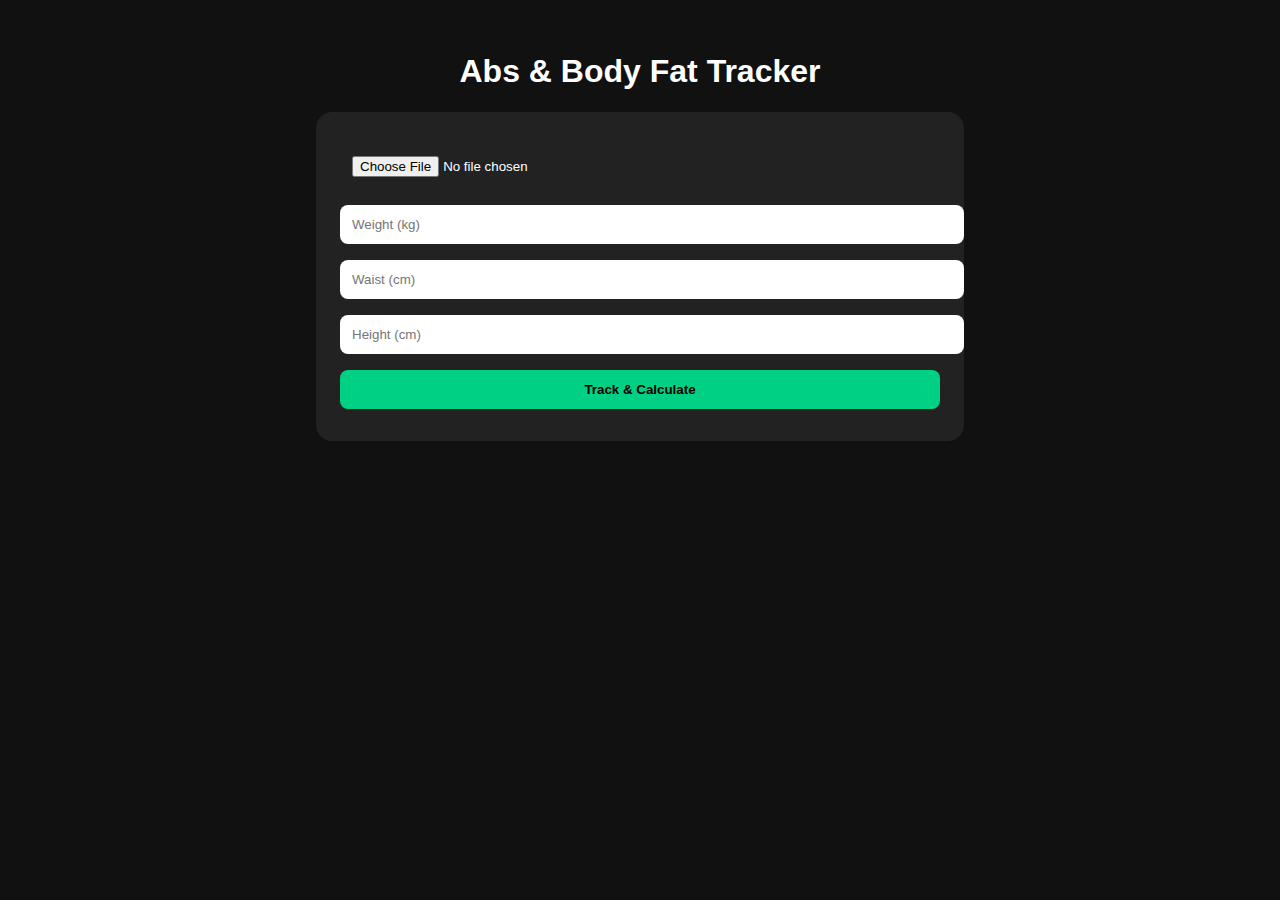
<file: abs-tracker/index.html>
<!DOCTYPE html>
<html lang="en">
<head>
  <meta charset="UTF-8" />
  <meta name="viewport" content="width=device-width, initial-scale=1.0"/>
  <title>Abs & Body Fat Tracker</title>
  <link rel="stylesheet" href="css/style.css">
</head>
<body>
  <h1>Abs & Body Fat Tracker</h1>
  <div class="container">
    <input type="file" id="photo" accept="image/*">
    <input type="number" id="weight" placeholder="Weight (kg)">
    <input type="number" id="waist" placeholder="Waist (cm)">
    <input type="number" id="height" placeholder="Height (cm)">
    <button onclick="calculate()">Track & Calculate</button>
    <div id="output"></div>
    <div id="imgPreview"></div>
  </div>
  <script src="js/script.js"></script>
</body>
</html>
</file>
<file: abs-tracker/css/style.css>
body {
  font-family: 'Segoe UI', sans-serif;
  background: #111;
  color: #fff;
  margin: 0;
  padding: 2rem;
  display: flex;
  flex-direction: column;
  align-items: center;
}
.container {
  max-width: 600px;
  width: 100%;
  background: #222;
  padding: 1.5rem;
  border-radius: 1rem;
}
input, button {
  width: 100%;
  padding: 0.75rem;
  margin: 0.5rem 0;
  border: none;
  border-radius: 0.5rem;
}
button {
  background: #00d084;
  color: black;
  font-weight: bold;
}
img {
  max-width: 100%;
  border-radius: 1rem;
  margin-top: 1rem;
}
</file>
